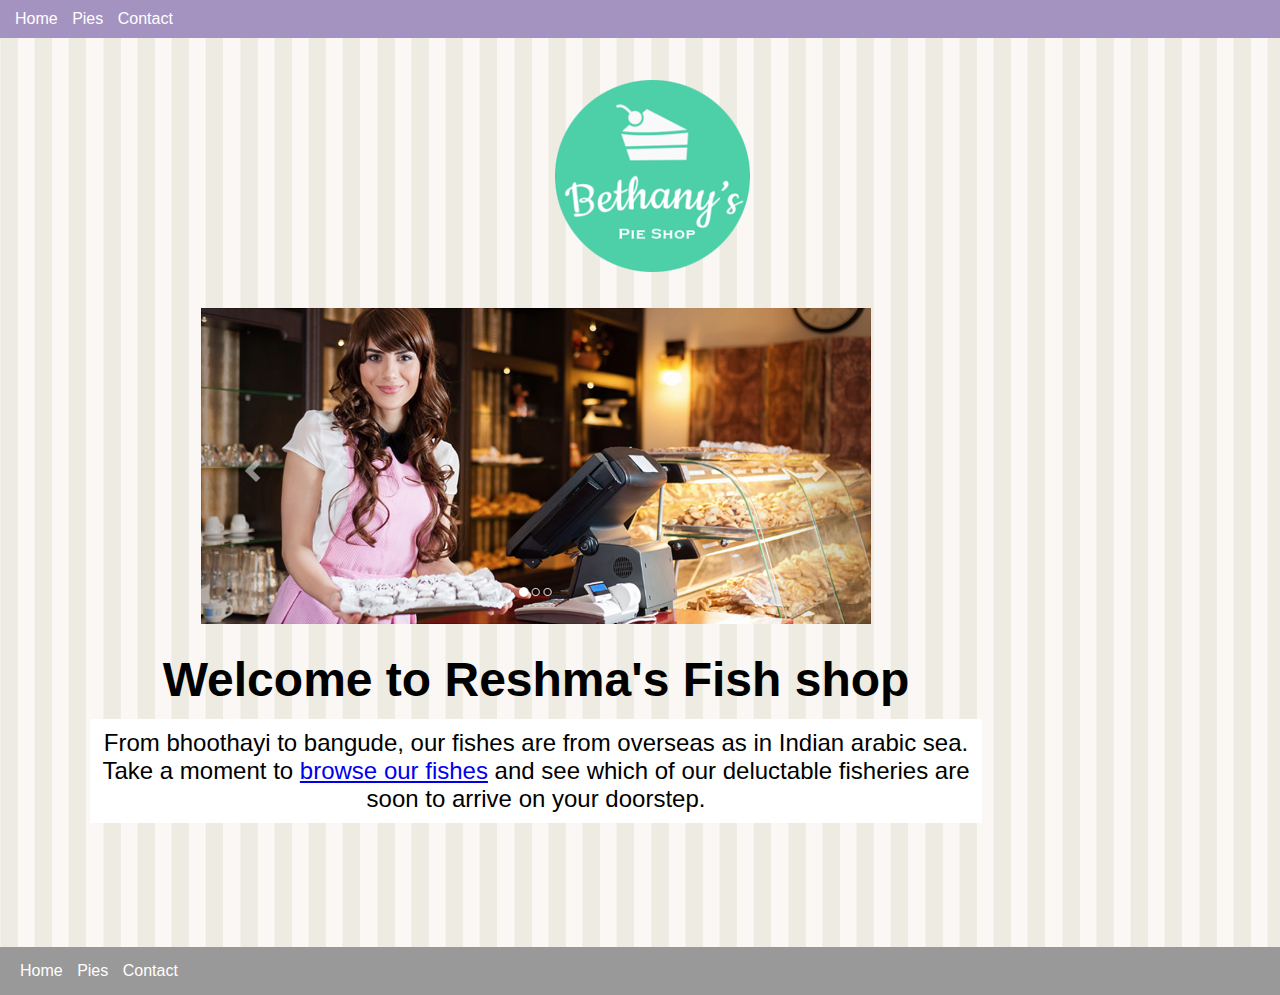
<file: html-css-javascript-getting-started-start/index.html>
<!DOCTYPE html>
<html lang="en">
<head>
    <meta charset="UTF-8">
    <meta http-equiv="X-UA-Compatible" content="IE=edge">
    <meta name="viewport" content="width=device-width, initial-scale=1.0">
    <link rel="stylesheet" href="site.css" type="text/css" />
    <title>Reshma's Fish Shop</title>
    <style>
        h1 {
            font-size: 3em;
            margin-top: .5em;
        }
        .banner {
        max-width: 100%;
    }

    .sub-title {
        background-color: #fff;
        font-size: 1.5em;
        padding: 10px;
    }
    </style>
    
</head>
<body>
  <header>
      <nav>
          <ul>
              <li><a href="/">Home</a></li>
              <li><a href="pies.html">Pies</a></li>
              <li><a href="contact.html">Contact</a></li>
          </ul>
      </nav>
  </header>  
  <main>
      <aside>
          <img src="images/logo.png" alt="Reshma's fish shop" />
          <article>
              <img src="images/banner.png" class="banner" alt="Reshma's fish shop" />
              <h1>Welcome to Reshma's Fish shop</h1>
              <p class="sub-title"> From bhoothayi to bangude, our fishes are from overseas as in Indian arabic sea.
                  Take a moment to 
                    <a href="pies.html"> browse our fishes</a>
                    and see which of our deluctable
                     fisheries are soon to arrive on your doorstep.
              </p>
          </article>
      </aside>
  </main>
  <footer>
      <nav>
          <ul>
            <li><a href="/">Home</a></li>
            <li><a href="pies.html">Pies</a></li>
            <li><a href="contact.html">Contact</a></li>
          </ul>
      </nav>
  </footer>
</body>
</html>
</file>
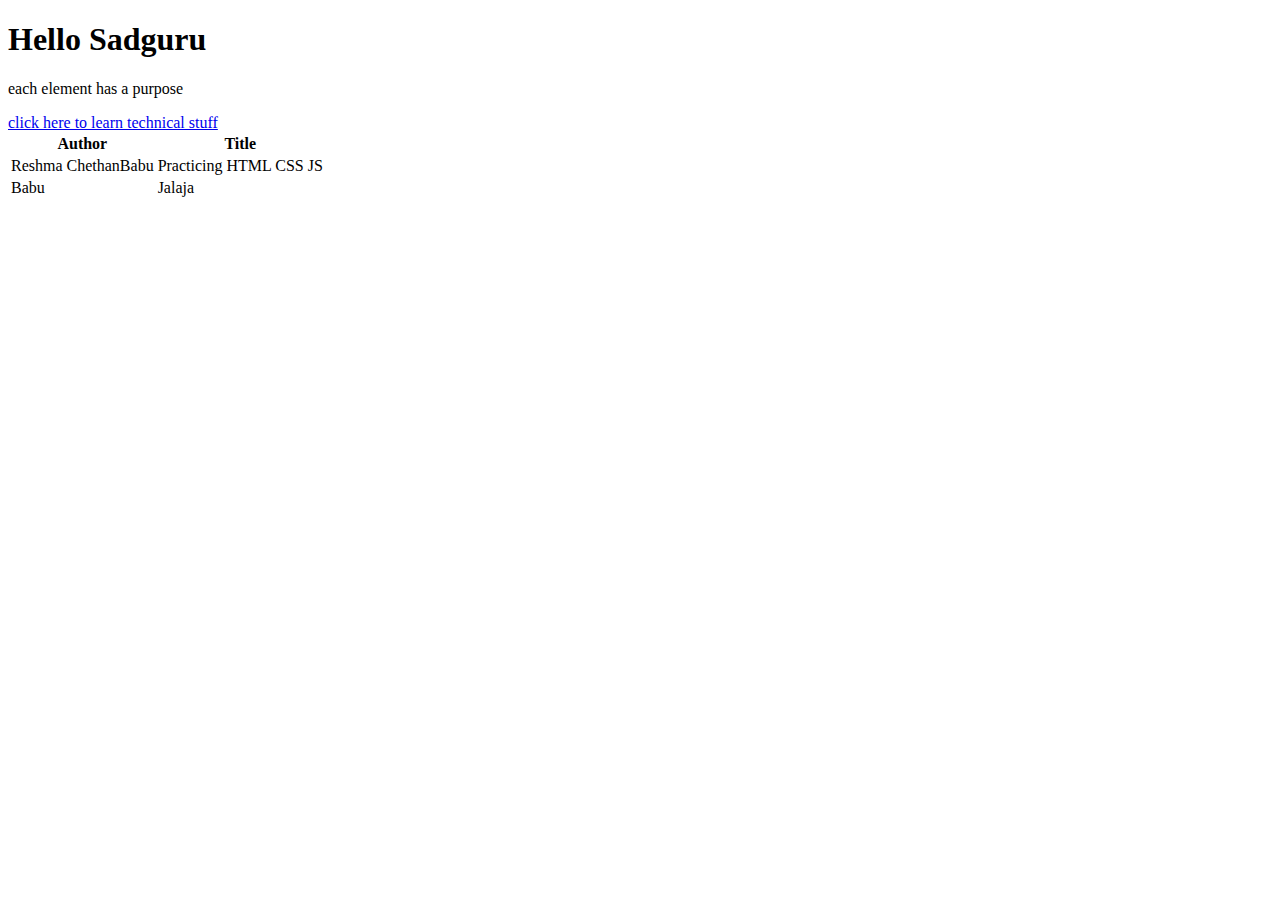
<file: pgm1.html>
<!DOCTYPE html>
<html lang="en">
<head>
    <meta charset="UTF-8">
    <meta http-equiv="X-UA-Compatible" content="IE=edge">
    <meta name="viewport" content="width=device-width, initial-scale=1.0">
    <title>Document</title>
</head>
<body>
    <h1>Hello Sadguru</h1>
    <p>each element has a purpose</p>
    <a href="https://pluralsight.com">click here to learn technical stuff</a>
    <table>
        <thead>
            <tr>
                <th>Author</th>
                <th>Title</th>
            </tr>
        </thead>
        <tbody>
            <tr>
                <td>Reshma ChethanBabu</td>
                <td>Practicing HTML CSS JS</td>
            </tr>
            <tr>
                <td>Babu</td>
                <td>Jalaja</td>
            </tr>
        </tbody>
    </table>
</body>
</html>
</file>
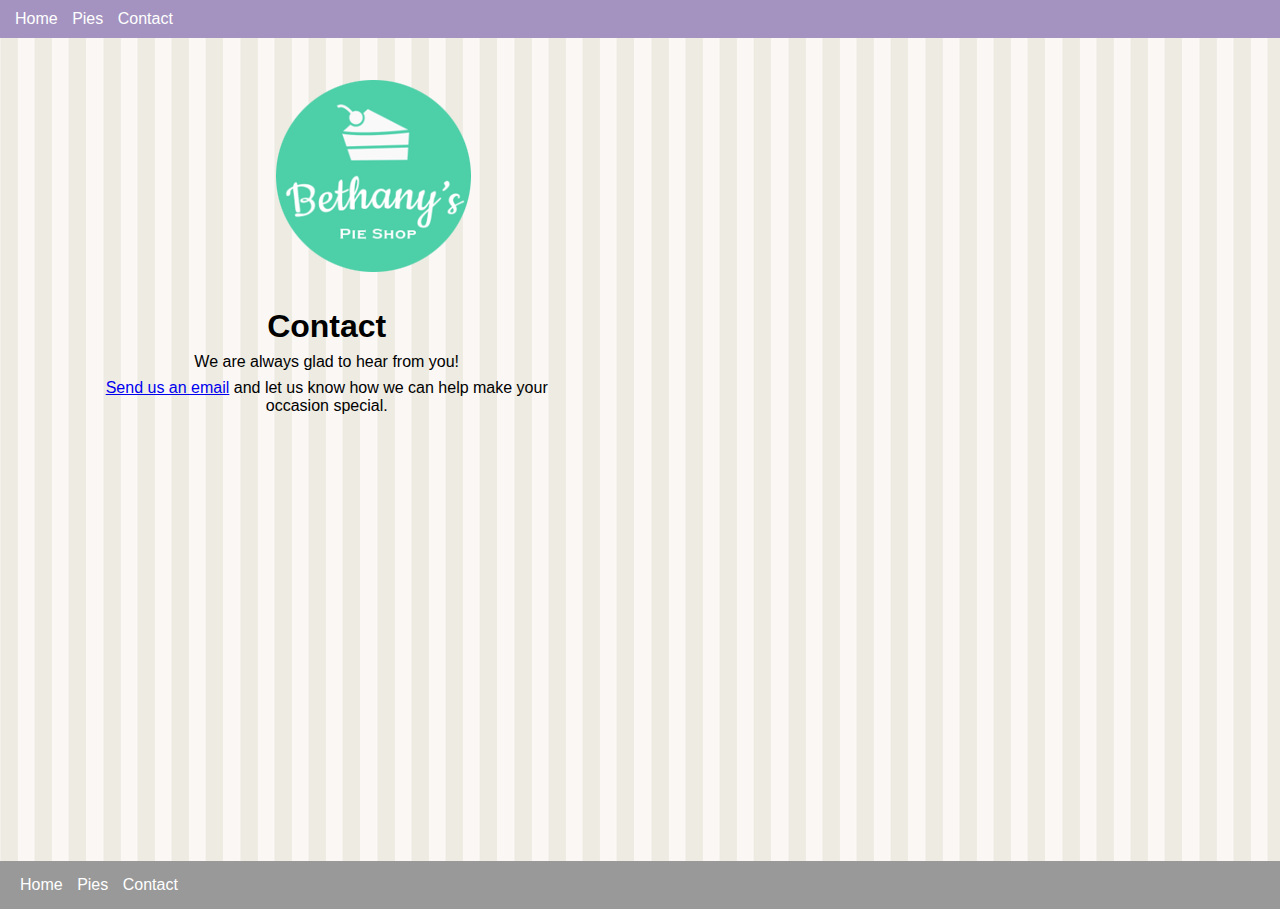
<file: html-css-javascript-getting-started-start/contact.html>
<!DOCTYPE html>
<html lang="en">
<head>
    <meta charset="UTF-8">
    <meta http-equiv="X-UA-Compatible" content="IE=edge">
    <meta name="viewport" content="width=device-width, initial-scale=1.0">
    <title>Contact | reshma's Fish Shop</title>
    <link rel="stylesheet" href="site.css" type="text/css" />
    
    
</head>
<body>
  <header>
      <nav>
          <ul>
              <li><a href="/">Home</a></li>
              <li><a href="pies.html">Pies</a></li>
              <li><a href="contact.html">Contact</a></li>
          </ul>
      </nav>
  </header>  
  <main>
      <aside>
          <img src="images/logo.png" alt="Reshma's fish shop" />
          <article>
              <h1>Contact</h1>
              <p>We are always glad to hear from you!</p>
              <p>
                  <a href="mailto:example@reshmafishshop.com?subject=Interested%20in%20fishes">Send us an email</a>
                   and let us know how we can help make your occasion special.
                </p>
          </article>
      </aside>
  </main>
  <footer>
      <nav>
          <ul>
            <li><a href="/">Home</a></li>
            <li><a href="pies.html">Pies</a></li>
            <li><a href="contact.html">Contact</a></li>
          </ul>
      </nav>
  </footer>
</body>
</html>
</file>
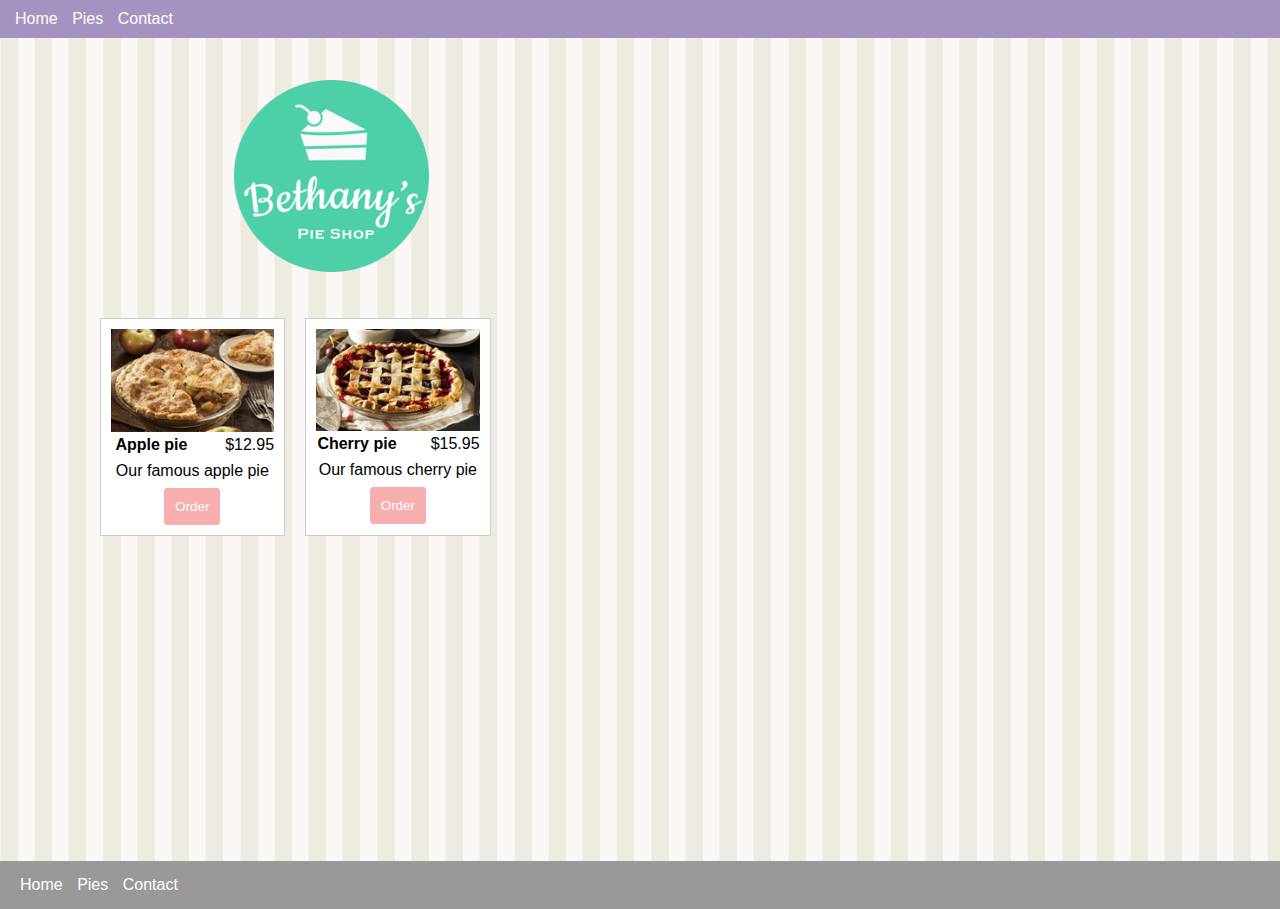
<file: html-css-javascript-getting-started-start/pies.html>
<!DOCTYPE html>
<html lang="en">
<head>
    <meta charset="UTF-8">
    <meta http-equiv="X-UA-Compatible" content="IE=edge">
    <meta name="viewport" content="width=device-width, initial-scale=1.0">
    <link rel="stylesheet" href="site.css" type="text/css" />
    <title>Pies| Reshma's Fish Shop</title>
   
    
</head>
<body>
  <header>
      <nav>
          <ul>
              <li><a href="/">Home</a></li>
              <li><a href="pies.html">Pies</a></li>
              <li><a href="contact.html">Contact</a></li>
          </ul>
      </nav>
  </header>  
  <main>
      <aside>
          <img src="images/logo.png" alt="Reshma's fish shop" />
          <article>
             <section class="columns-desktop">
                 <div class="pie">
                     <img src="images/apple-pie.png" alt="Apple pie">
                      <div class="columns">
                          <div class="title">Apple pie</div>
                         <div class="price">$12.95</div>
                        </div>
                        <p class="desc">Our famous apple pie</p>
                        <button data-order="apple-pie">Order</button>
                    </div>

                    <div class="pie">
                        <img src="images/cherry-pie.png" alt="Cherry pie">
                         <div class="columns">
                             <div class="title">Cherry pie</div>
                            <div class="price">$15.95</div>
                           </div>
                           <p class="desc">Our famous cherry pie</p>
                           <button data-order="cherry-pie">Order</button>
                       </div>
             </section>
          </article>
      </aside>
  </main>
  <footer>
      <nav>
          <ul>
            <li><a href="/">Home</a></li>
            <li><a href="pies.html">Pies</a></li>
            <li><a href="contact.html">Contact</a></li>
          </ul>
      </nav>
  </footer>
</body>
<script>
window.addEventListener("DOMContentLoaded", function(e) {
    const orderButtons = document.querySelectorAll("button[data-order]");

    orderButtons.forEach(function(button) {
        button.addEventListener("click", function(e) {
            const button = e.currentTarget;
            const container = button.parentNode;

            const order = {
                id: button.getAttribute("data-order"),
                title: container.querySelector(".title").innerText,
                price: container.querySelector(".price").innerText,
                desc: container.querySelector(".desc").innerText
            };
            localStorage.setItem("order", JSON.stringify(order));

            const url = window.location.href.replace("pies.html", "order.html");
            window.location.href = url;
        });

    });
});
    </script>
</html>
</file>
<file: html-css-javascript-getting-started-start/site.css>
* {
    margin : 0;
}

html,
body{
     height : 100%;
}

body {
    font-family: Arial, Helvetica, sans-serif;
    background-color: #999;

}

p {
    margin : 0.5em 0 0.5em 0;
}

header {
    display : block;
    position : fixed;
    top : 0;
    left : 0;
    width : 100%;
    background-color: #a493c0;
    padding : 10px;
}

nav a:visited,
nav a:link {
    color : #fff;
    text-decoration: none;
}

nav > ul {
    display: inline;
    padding: 0;
}

nav > ul > li {
    display: inline-block;
    list-style: none;
    margin: 0 5px 0 5px;
}

main {
    display: block;
    background-image: url("images/background.png");
    padding-top: 3em;
    padding-bottom: 3em;
    min-height: 85%;
}

footer {
    padding: 15px;
    }

    aside,
    article{
        padding: 2em;
    }

    aside{
        text-align: center;
    }

    article{
        width: 75%;
    }

    .columns {
        display: flex;
    }

    @media only screen and (min-width: 768px){

        main {
            display: flex;
        }

        aside {
            margin-left: 2%;
        }

        .columns-desktop {
            display: flex;
        }
    }

    /*Pies */

    .pie {
        width: 200px;
        padding: 10px;
        margin: 10px;
        background-color: #fff;
        border: solid 1px #ccc;
    }


    .pie img {
        width: 100%;
    }

    .pie .title {
        font-weight: bold;
    }

    
    .pie .columns {
      width: 100%;
    }


    .pie .price {
        text-align: right;
    }


    .pie .columns div {
        width: 50%;
    }


    .pie button {
        background-color: #f6aeae;
        padding: 10px;
        border: solid 1px #f6aeae;
        border-radius: 3px;
        color: #fff;
    }
</file>
